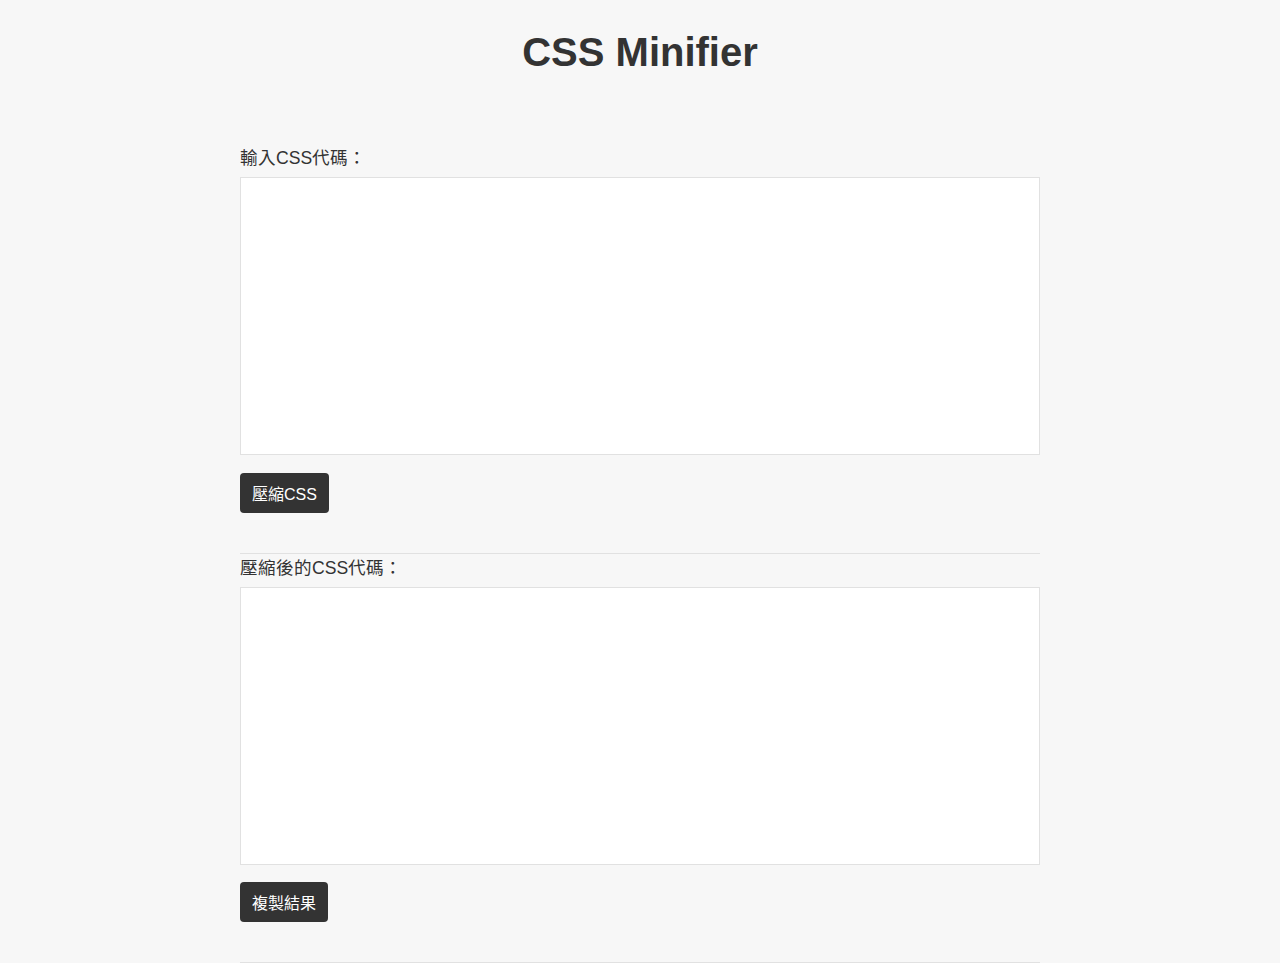
<file: index.html>
<!DOCTYPE html>
<html lang="zh-TW">
<head>
    <meta charset="UTF-8">
    <meta name="viewport" content="width=device-width, initial-scale=1.0">
    <title>CSS Minifier</title>
    <link rel="stylesheet" href="./styles.css">
</head>
<body>
    <h1>CSS Minifier</h1>
    <div class="container">
        <label for="input-css">輸入CSS代碼：</label>
        <textarea id="input-css" rows="10" cols="50"></textarea>
        <button id="minify-button">壓縮CSS</button>
    </div>
    <div class="container">
        <label for="output-css">壓縮後的CSS代碼：</label>
        <textarea id="output-css" rows="10" cols="50" readonly></textarea>
        <button id="copy-button">複製結果</button>
    </div>
    <script src="./script.js"></script>
</body>
</html>
</file>
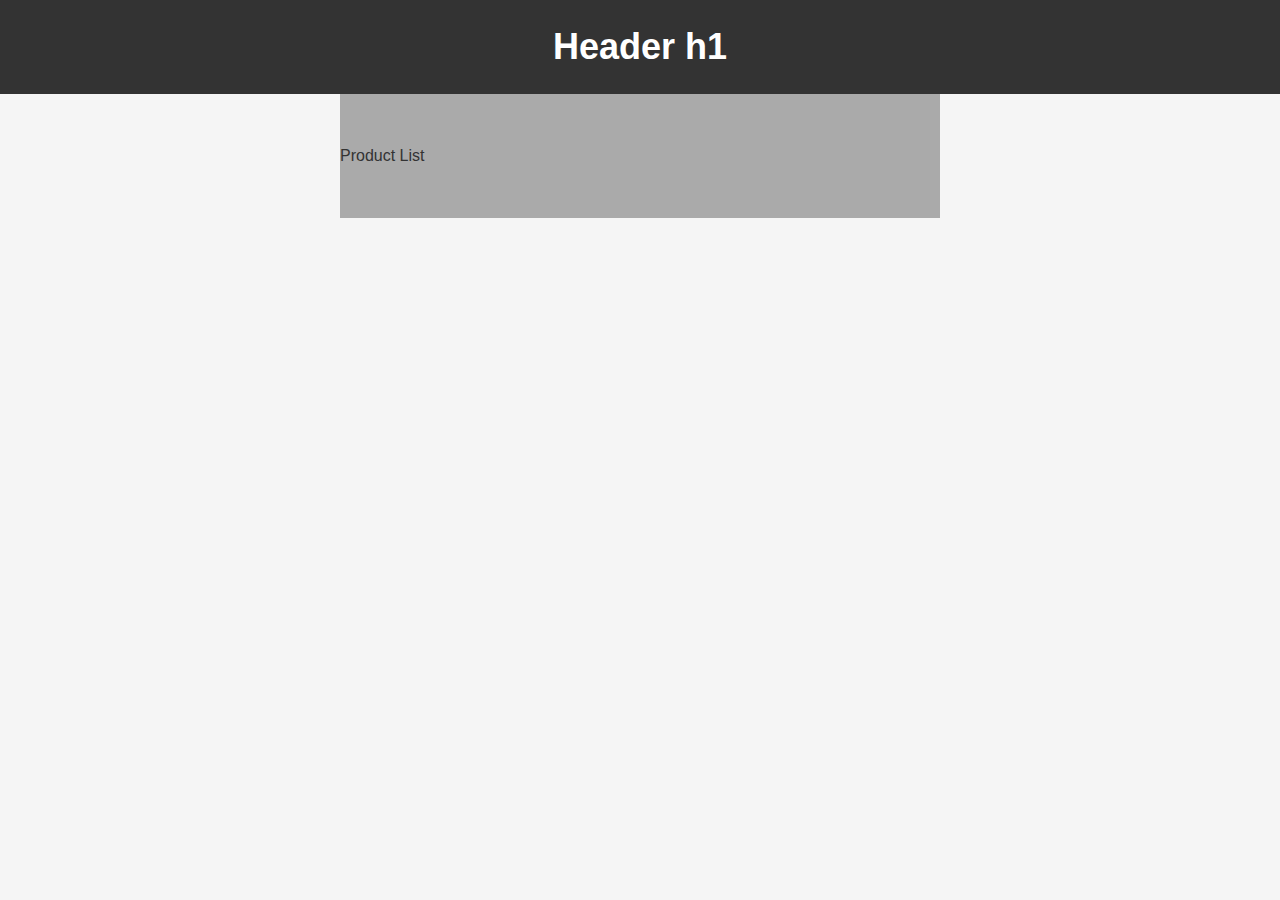
<file: test.html>
<!DOCTYPE html>
<html lang="en">
<head>
    <meta charset="UTF-8">
    <meta http-equiv="X-UA-Compatible" content="IE=edge">
    <meta name="viewport" content="width=device-width, initial-scale=1.0">
    <title>Document</title>
    <link rel="stylesheet" href="./test_output.css">
</head>
<body>
    <header class="header">
        <h1>Header h1</h1>
    </header>
    <div id="productList">Product List</div>
</body>
</html>
</file>
<file: test_output.css>
*{box-sizing:border-box}body{font-family:Arial, sans-serif;font-size:16px;line-height:1.5;color:#333;background-color:#f5f5f5;margin:0;padding:0}.header{background-color:#333;color:#fff;padding:20px}h1{font-size:36px;margin:0;text-align:center}#productList{max-width:600px;padding:50px 0px;margin:0 auto;background:#aaa}@media screen and (max-width:768px){.header{padding:15px}body{font-size:14px}}
</file>
<file: styles.css>
/* Reset */
* {
    margin: 0;
    padding: 0;
    box-sizing: border-box;
}

/* Typography */
body {
    font-family: 'Roboto', sans-serif;
    line-height: 1.6;
    color: #333;
    background-color: #f7f7f7;
}

h1 {
    font-size: 2.5rem;
    text-align: center;
    padding: 20px;
    margin-bottom: 40px;
    color: #333;
}

label {
    display: block;
    font-size: 1.1rem;
    font-weight: 500;
    margin-bottom: 5px;
}

/* Layout */
.container {
    width: 80%;
    max-width: 800px;
    margin: 0 auto;
    padding-bottom: 40px;
    border-bottom: 1px solid #e1e1e1;
}

.container:last-child {
    border-bottom: none;
}

textarea {
    width: 100%;
    font-family: 'Roboto', sans-serif;
    font-size: 1rem;
    line-height: 1.6;
    color: #333;
    border: 1px solid #e1e1e1;
    padding: 10px;
    resize: none;
}

/* Buttons */
button {
    display: block;
    cursor: pointer;
    padding: 8px 12px;
    margin-top: 10px;
    font-size: 1rem;
    font-weight: 500;
    color: #fff;
    background-color: #333;
    border: none;
    border-radius: 4px;
    transition: background-color 0.2s ease;
}

button:hover {
    background-color: #555;
}

/* Media Queries */
@media (max-width: 768px) {
    h1 {
        font-size: 2rem;
    }

    .container {
        width: 90%;
    }
}
</file>
